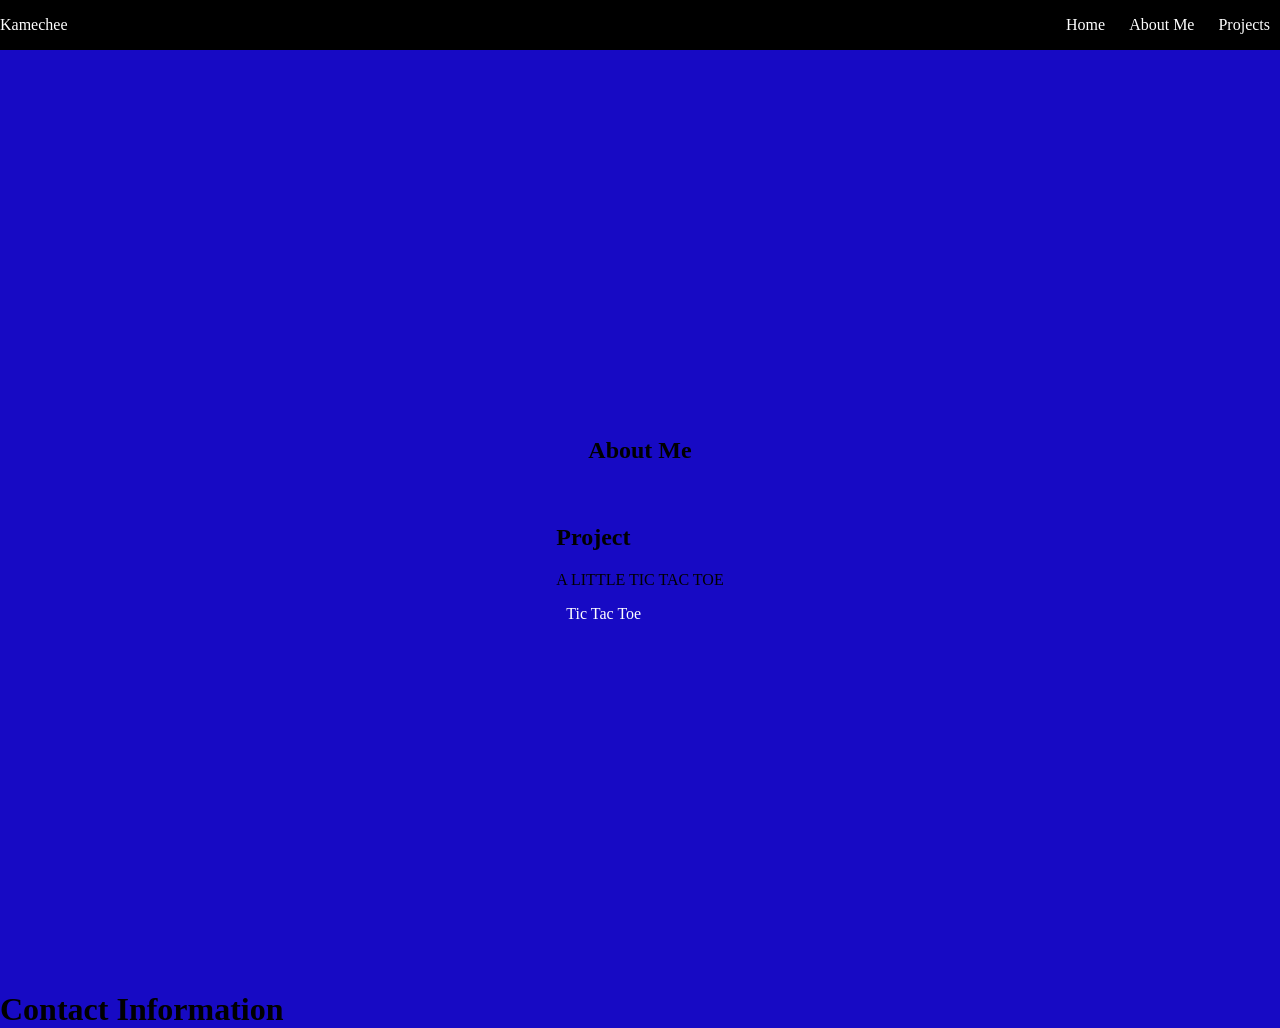
<file: index.html>
<!DOCTPYE html>
<html>
    <head>
        <title>kamechee harrison | Portolio</title>
        <link rel="stylesheet" href="styles.css" />
    </head>
    <body>
        <header>
            <p>Kamechee</p>
            <nav>
                <a href="#">Home</a>
                <a>About Me</a>
                <a>Projects</a>
            </nav>
        </header>
        <main>
            <section id="about-me">
                <h1>About Me</h1>
            </section>
            <section id="project">
                <h1>Project</h1>
                <p>A LITTLE TIC TAC TOE</p>
                <a href="tic-tac-toe.html">Tic Tac Toe</a>
            </section>
        </main>
        <footer>
            <h1>Contact Information</h1>
        </footer>
    </body>
    <script src="script.js"></script>
</html>
</file>
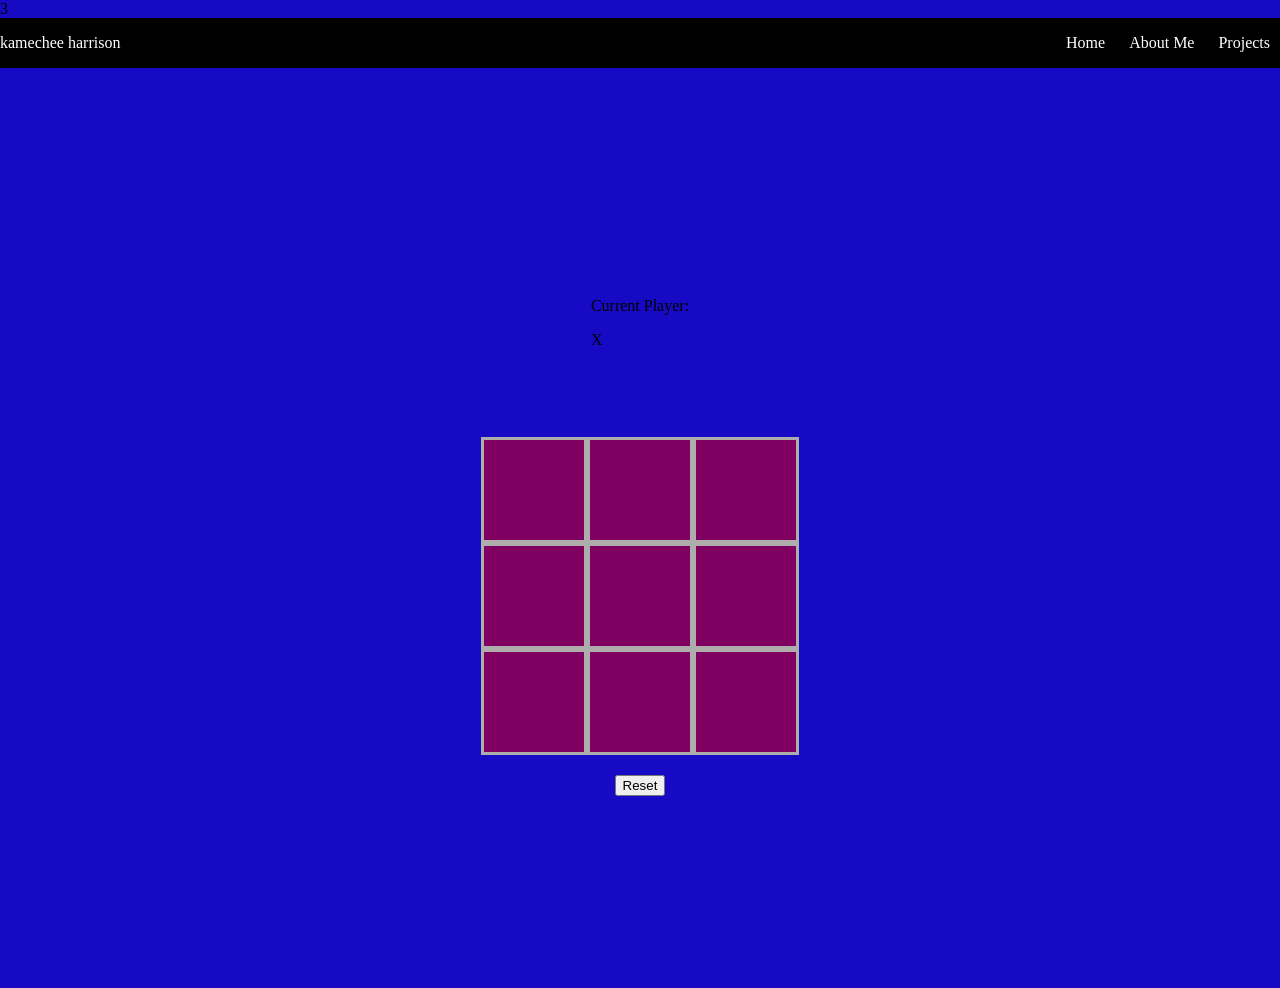
<file: tic-tac-toe.html>
3
<!doctype html>
<html>
    <head>
        <title>Kamechee | TIC TAC TOE</title>
        <link rel="stylesheet" href="styles.css" />
    </head>
    <body>
        <header>
            <p>kamechee harrison</p>
            <nav>
                <a href="#">Home</a>
                <a>About Me</a>
                <a>Projects</a>
            </nav>
        </header>
        <main>
            <div id="game-data">
                <p id="player-label">Current Player: </p>
                <p id="current-player">X</p>
                <p id="x-score"></p>
                <p id="o-score"></p>
            </div>
            <p id="message"></p>
            <div class="container">
                <div class="square"></div>
                <div class="square"></div>
                <div class="square"></div>
                <div class="square"></div>
                <div class="square"></div>
                <div class="square"></div>
                <div class="square"></div>
                <div class="square"></div>
                <div class="square"></div>
            </div>
            <button id="reset">Reset</button>
        </main>
    </body>
    <script src="script.js"></script>
</html>
</file>
<file: styles.css>
html {
    height: 100%;
}

body {
    height: 100%;
    background-color: rgb(23, 10, 196);
    margin: 0;
}

a {
    padding: 10px;
    color: white;
    text-decoration: none;
}

header {
    display: flex;
    justify-content: space-between;
    align-items: center;
    background-color: rgb(0, 0, 0);
    color: white;
}

main {
    height: 100%;
    margin: 20px;
    display: flex;
    flex-direction: column;
    gap: 20px;
    justify-content: center;
    align-items: center;
}

.container {
    display: grid;
    grid-template-columns: repeat(3, 1fr);
}

.square {
    width: 100px;
    height: 100px;
    border: 3px solid rgb(175, 172, 172);
    background-color: rgb(128, 0, 98);
}

#player-data {
    display: flex;
}
</file>
